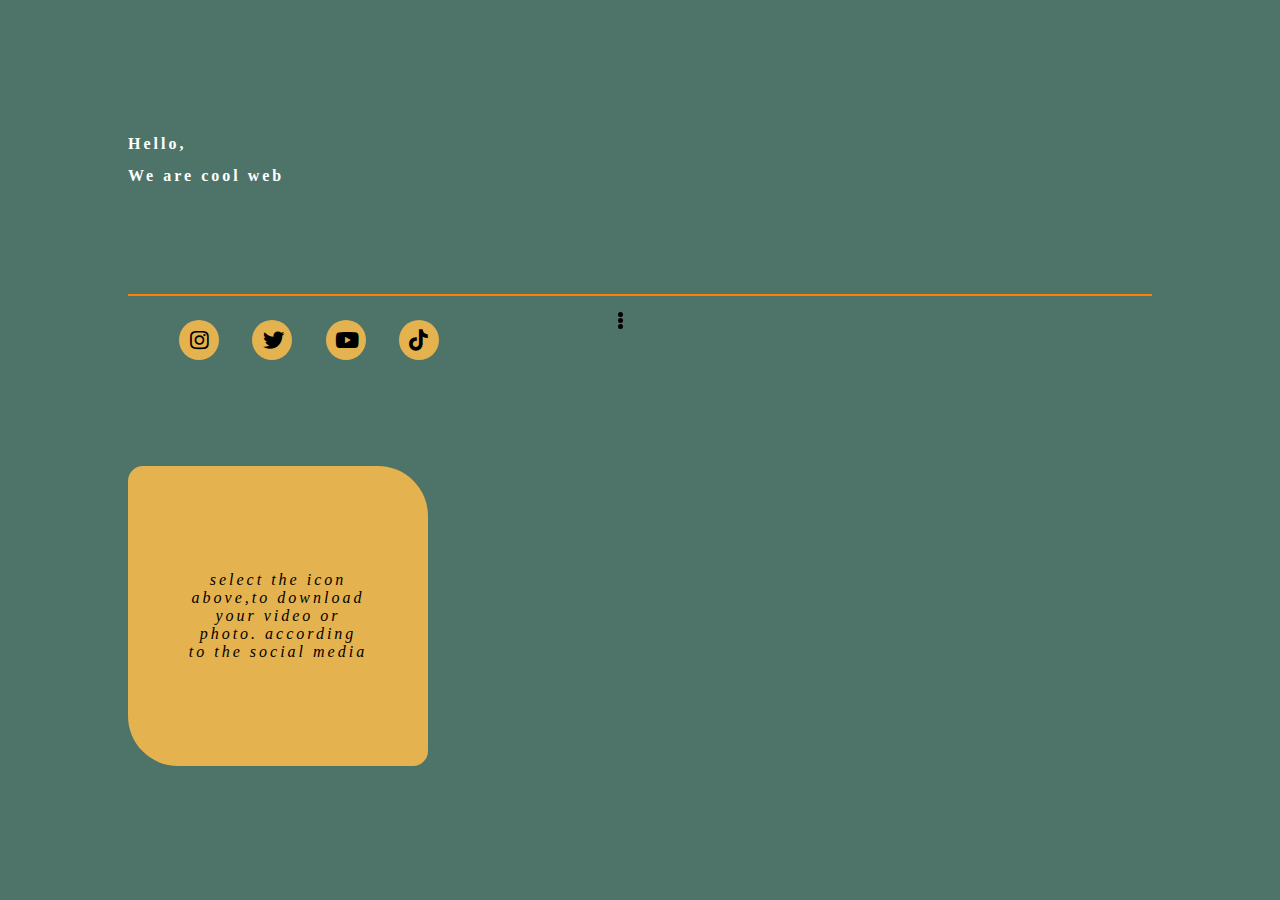
<file: index.html>
<!DOCTYPE html>
<html lang="en">
<head>
    <meta charset="UTF-8">
    <meta http-equiv="X-UA-Compatible" content="IE=edge">
    <meta name="viewport" content="width=device-width, initial-scale=1.0">
    <link rel="stylesheet" href="style.css">
    <link rel="stylesheet" href="css/all.css">
    <title>Ngunduh</title>
</head>
<body>
    <div class="great">
        <h1 class="judul">Hello,</br>We are cool web</h1>
    </div>
    <div class="story">
        <div class="substory">
            <ul class="circle">
                <li class="circleit">
                    <span class="icon">
                        <a href="ig.html">
                            <i class="fab fa-instagram fa-lg"></i>
                        </a>
                    </span>
                </li>
                <li class="circleit">
                    <span class="icon">
                        <a href="tw.html">
                            <i class="fab fa-twitter fa-lg"></i>
                        </a>
                    </span>
                </li>
                <li class="circleit">
                    <span class="iconyoutube">
                        <a href="yt.html">
                            <i class="fab fa-youtube fa-lg"></i>
                        </a>
                    </span>
                </li>
                <li class="circleit">
                    <span class="icon">
                        <a href="tktk.html">
                            <i class="fab fa-tiktok fa-lg"></i>
                        </a>
                    </span>
                </li>
                <div class="smcircle">
                    <span class="smcircleit"></span>
                    <span class="smcircleit"></span>
                    <span class="smcircleit"></span>
                </div>
            </ul>
        </div>
    </div>
    <div class="konten">
        <p>select the icon above,to download your video or photo. according to the social media</p>
    </div>
</body>
</html>
</file>
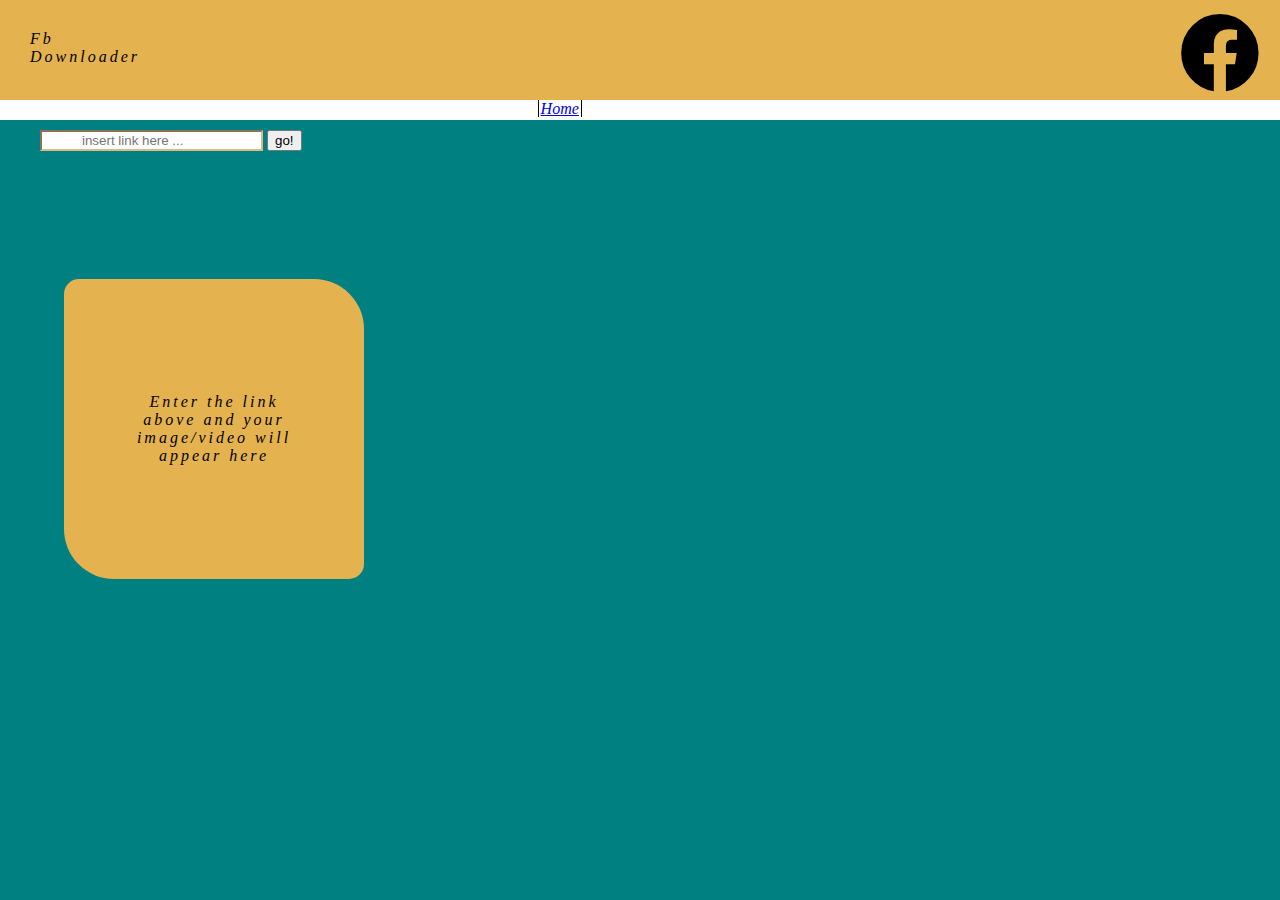
<file: fb.html>
<!DOCTYPE html>
<html lang="en">
<head>
    <meta charset="UTF-8">
    <meta http-equiv="X-UA-Compatible" content="IE=edge">
    <meta name="viewport" content="width=device-width, initial-scale=1.0">
    <link rel="stylesheet" href="style2.css">
    <link rel="stylesheet" href="css/all.css">
    <title>Fb Downloader</title>
</head>
<body>
    <header>
        <i class="fab fa-facebook fa-5x"></i>
        <p class="judul">Fb<br>Downloader</p>
    </header>
    <div class="line">
        <a class="home" href="index.html">Home</a>
    </div>
    <main>
        <form action="print.php" method="get">
            <input type="text" name="url" id="" placeholder="insert link here ...">
            <button type="submit">go!</button>
        </form>
        <div class="konten">
            <p>Enter the link above and your image/video will appear here</p>
        </div>
    </main>
</body>
</html>
</file>
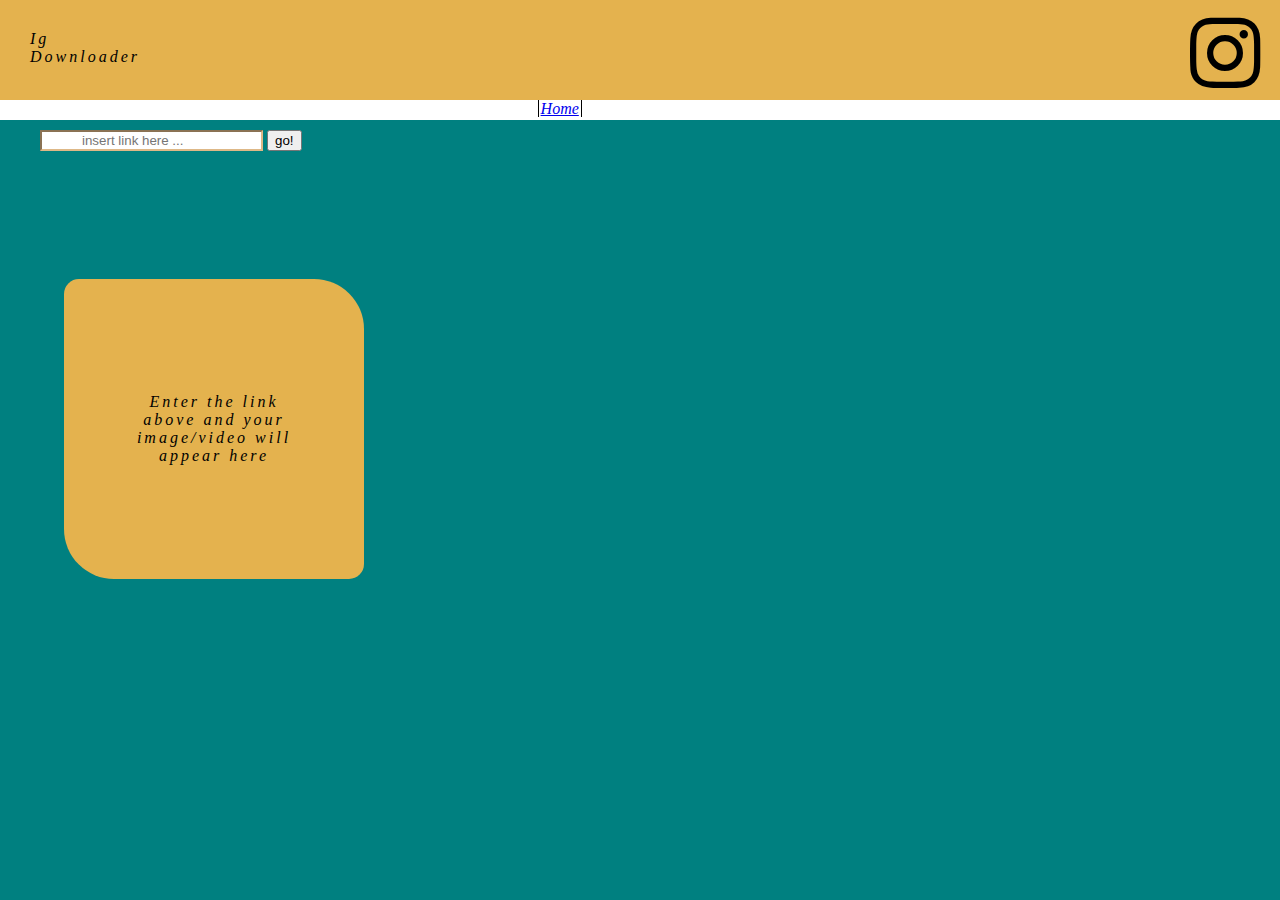
<file: ig.html>
<!DOCTYPE html>
<html lang="en">
<head>
    <meta charset="UTF-8">
    <meta http-equiv="X-UA-Compatible" content="IE=edge">
    <meta name="viewport" content="width=device-width, initial-scale=1.0">
    <link rel="stylesheet" href="style2.css">
    <link rel="stylesheet" href="css/all.css">
    <title>Ig Downloader</title>
</head>
<body>
    <header>
        <i class="fab fa-instagram fa-5x"></i>
        <p class="judul">Ig<br>Downloader</p>
    </header>
    <div class="line">
        <a class="home" href="index.html">Home</a>
    </div>
    <main>
        <form action="print.php" method="get">
            <input type="text" name="url" id="" placeholder="insert link here ...">
            <button type="submit">go!</button>
        </form>
        <div class="konten">
            <p>Enter the link above and your image/video will appear here</p>
        </div>
    </main>
</body>
</html>
</file>
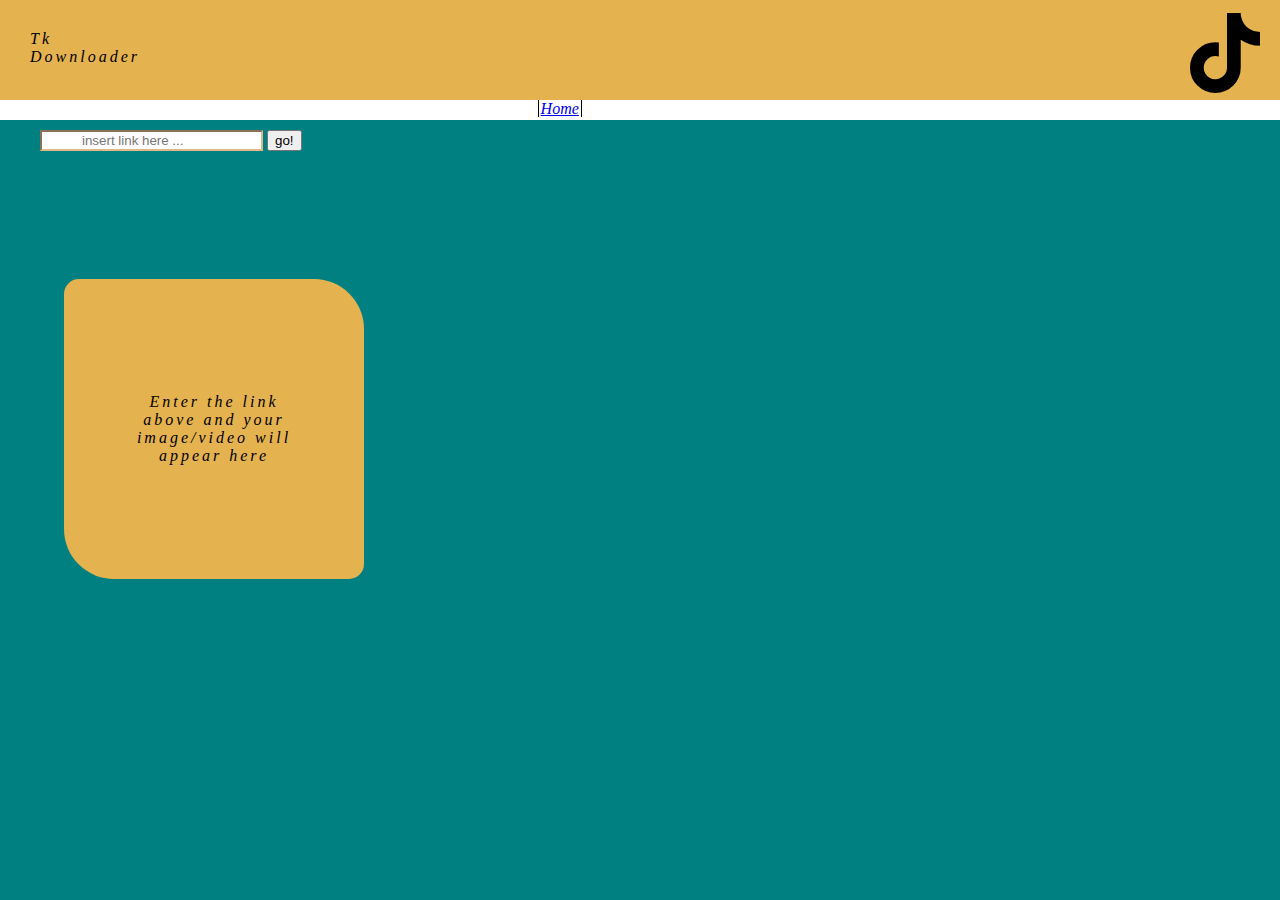
<file: tktk.html>
<!DOCTYPE html>
<html lang="en">
<head>
    <meta charset="UTF-8">
    <meta http-equiv="X-UA-Compatible" content="IE=edge">
    <meta name="viewport" content="width=device-width, initial-scale=1.0">
    <link rel="stylesheet" href="style2.css">
    <link rel="stylesheet" href="css/all.css">
    <title>Tk Downloader</title>
</head>
<body>
    <header>
        <i class="fab fa-tiktok fa-5x"></i>
        <p class="judul">Tk<br>Downloader</p>
    </header>
    <div class="line">
        <a class="home" href="index.html">Home</a>
    </div>
    <main>
        <form action="print.php" method="get">
            <input type="text" name="url" id="" placeholder="insert link here ...">
            <button type="submit">go!</button>
        </form>
        <div class="konten">
            <p>Enter the link above and your image/video will appear here</p>
        </div>
    </main>
</body>
</html>
</file>
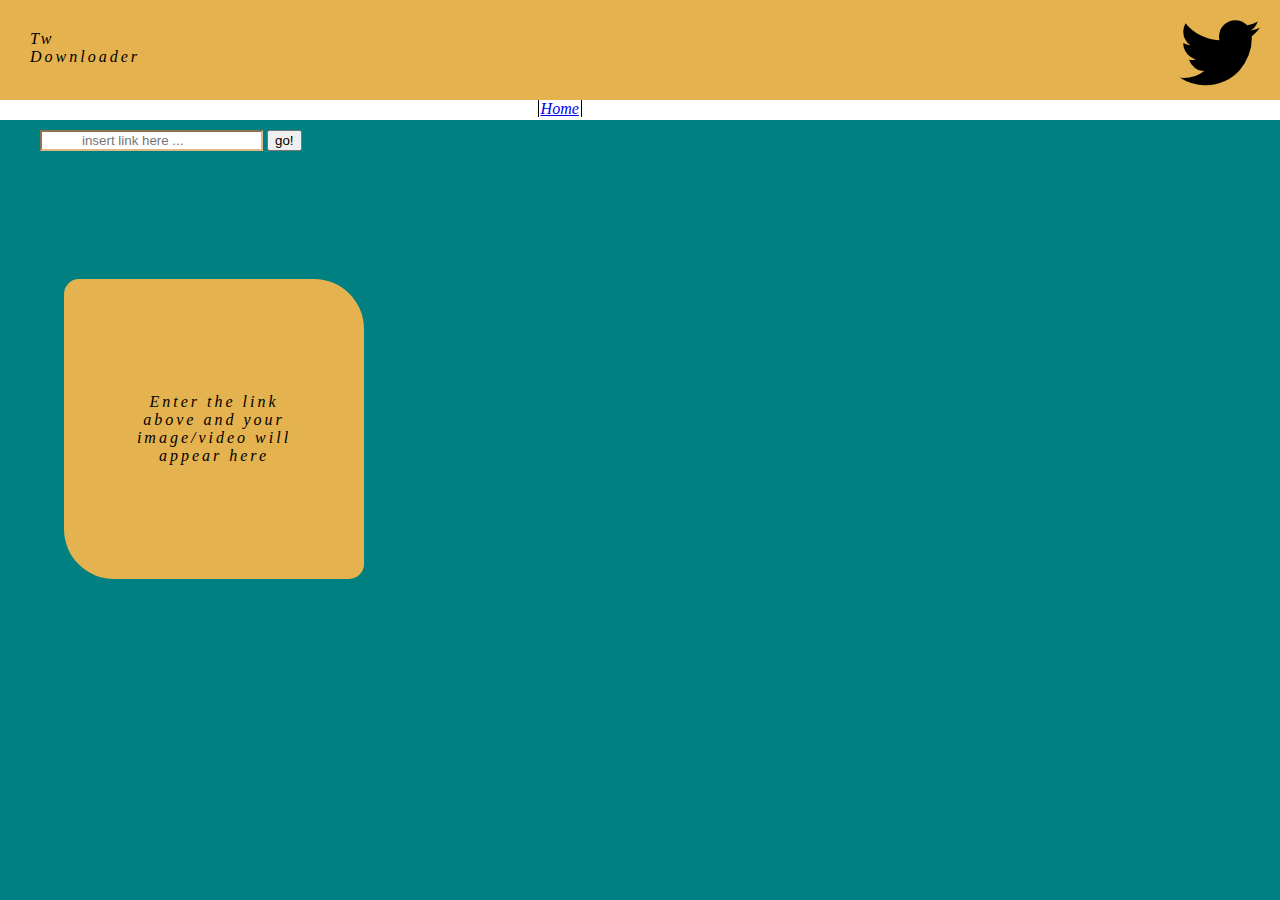
<file: tw.html>
<!DOCTYPE html>
<html lang="en">
<head>
    <meta charset="UTF-8">
    <meta http-equiv="X-UA-Compatible" content="IE=edge">
    <meta name="viewport" content="width=device-width, initial-scale=1.0">
    <link rel="stylesheet" href="style2.css">
    <link rel="stylesheet" href="css/all.css">
    <title>Tw Downloader</title>
</head>
<body>
    <header>
        <i class="fab fa-twitter fa-5x"></i>
        <p class="judul">Tw<br>Downloader</p>
    </header>
    <div class="line">
        <a class="home" href="index.html">Home</a>
    </div>
    <main>
        <form action="tw.php" method="get">
            <input type="text" name="url" id="" placeholder="insert link here ...">
            <button type="submit">go!</button>
        </form>
        <div class="konten">
            <p>Enter the link above and your image/video will appear here</p>
        </div>
    </main>
</body>
</html>
</file>
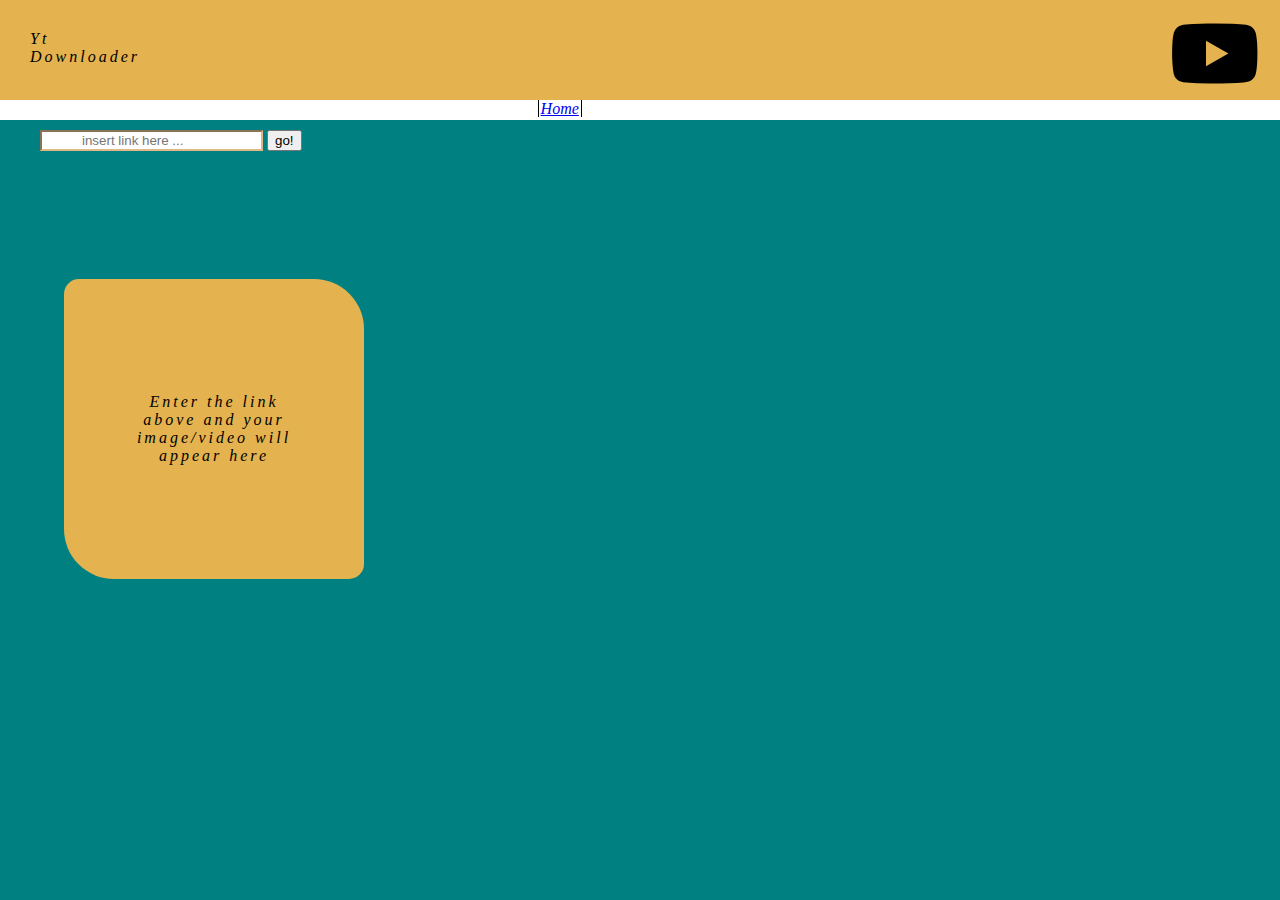
<file: yt.html>
<!DOCTYPE html>
<html lang="en">
<head>
    <meta charset="UTF-8">
    <meta http-equiv="X-UA-Compatible" content="IE=edge">
    <meta name="viewport" content="width=device-width, initial-scale=1.0">
    <link rel="stylesheet" href="style2.css">
    <link rel="stylesheet" href="css/all.css">
    <title>Yt Downloader</title>
</head>
<body>
    <header>
        <i class="fab fa-youtube fa-5x"></i>
        <p class="judul">Yt<br>Downloader</p>
    </header>
    <div class="line">
        <a class="home" href="index.html">Home</a>
    </div>
    <main>
        <form action="yt.php" method="get">
            <input type="text" name="url" id="" placeholder="insert link here ...">
            <button type="submit">go!</button>
        </form>
        <div class="konten">
            <p>Enter the link above and your image/video will appear here</p>
        </div>
    </main>
</body>
</html>
</file>
<file: style.css>
body {
    background-color: #4E7469;
    margin: 10%;
}
.great{
    margin-bottom: 10%;
}

.judul{
    color: rgb(255, 255, 255);
    font-size: medium;
    letter-spacing: 3px;
    line-height: 2;
}
a{
    color: black;
}
.story{
    border-top: 2px solid #fd8000;
}

.circle{
    padding-left: 5%;
}

.circleit{
    height: 40px;
    width: 40px;
    background-color: #e4b24e;
    margin-right: 3%;
    border-radius: 50%;
    display: inline-block;
    position: relative;
}

.icon {
    position: absolute;
    top: 12px;
    left: 10.5px;
}

.iconyoutube {
    position: absolute;
    top: 12px;
    left: 9px;
}
.smcircle{
    padding-left: 15%;
    padding-bottom: 3%;
    display: inline-block;
}

.smcircleit{
    height: 5px;
    width: 5px;
    background-color: #000000;
    border-radius: 50%;
    display: block;
    margin-bottom: 1px;
}
.konten{
    background-color: #e4b24e;
    margin-top: 10%;
    height: 300px;
    width: 300px;
    text-align: center;
    display: flex;
    justify-content: center;
    align-items: center;
    border-radius: 15px 50px;
}

.konten p{
    font-style: italic;
    font-size: medium;
    letter-spacing: 3px;
    margin: 20%;
}
</file>
<file: style2.css>
body {
    background-color: teal;
    margin: 0;
	padding: 0;
	border: 0;
}

header {
    background-color: #e4b24e;
    height: 100px;
    width: 100%;
}
.judul{
    margin: 0;
    padding-top: 30px;
    padding-left: 30px;
	border: 0;
    font-style: italic;
    font-size: medium;
    letter-spacing: 3px;
    text-align: start;
    color: black;
}
i{
    float: right;
    margin-right: 20px;
    margin-top: 13px;
}
.line {
    background-color: white;
    height: 20px;
    width: 100%;
}
.home{
    margin-top: 0;
    margin-left: 42%;
    padding-left: 2px;
    padding-right: 2px;
    text-align: center;
    font-style: italic;
    border-left: 1px solid black;
    border-right: 1px solid black;
    display: inline;
}

form{
    margin-top: 10px;
    margin-left: 40px;
}

input[type=text] {
    background-color: white;
    border-color: burlywood;
    background-position: 10px 10px;
    background-repeat: no-repeat;
    padding-left: 40px;
}

.konten{
    background-color: #e4b24e;
    margin-top: 10%;
    margin-left: 5%;
    height: 300px;
    width: 300px;
    text-align: center;
    display: flex;
    justify-content: center;
    align-items: center;
    border-radius: 15px 50px;
    position: relative;
}

.konten p{
    font-style: italic;
    font-size: medium;
    letter-spacing: 3px;
    margin: 20%;
}

.btn {
    border: none; /* Remove borders */
    color: white; /* Add a text color */
    padding: 14px 28px; /* Add some padding */
    position: absolute;
    top: 20px;
    left: o;
}

.success {background-color: #4CAF50;}

.dl{
    color: white;
    font-size: medium;
}

.thumb{
    position: absolute;
}

.judul{
    position: absolute;
    margin-top: 0;
    margin-left: 0;
}

.size{
    position: absolute
}
</file>
